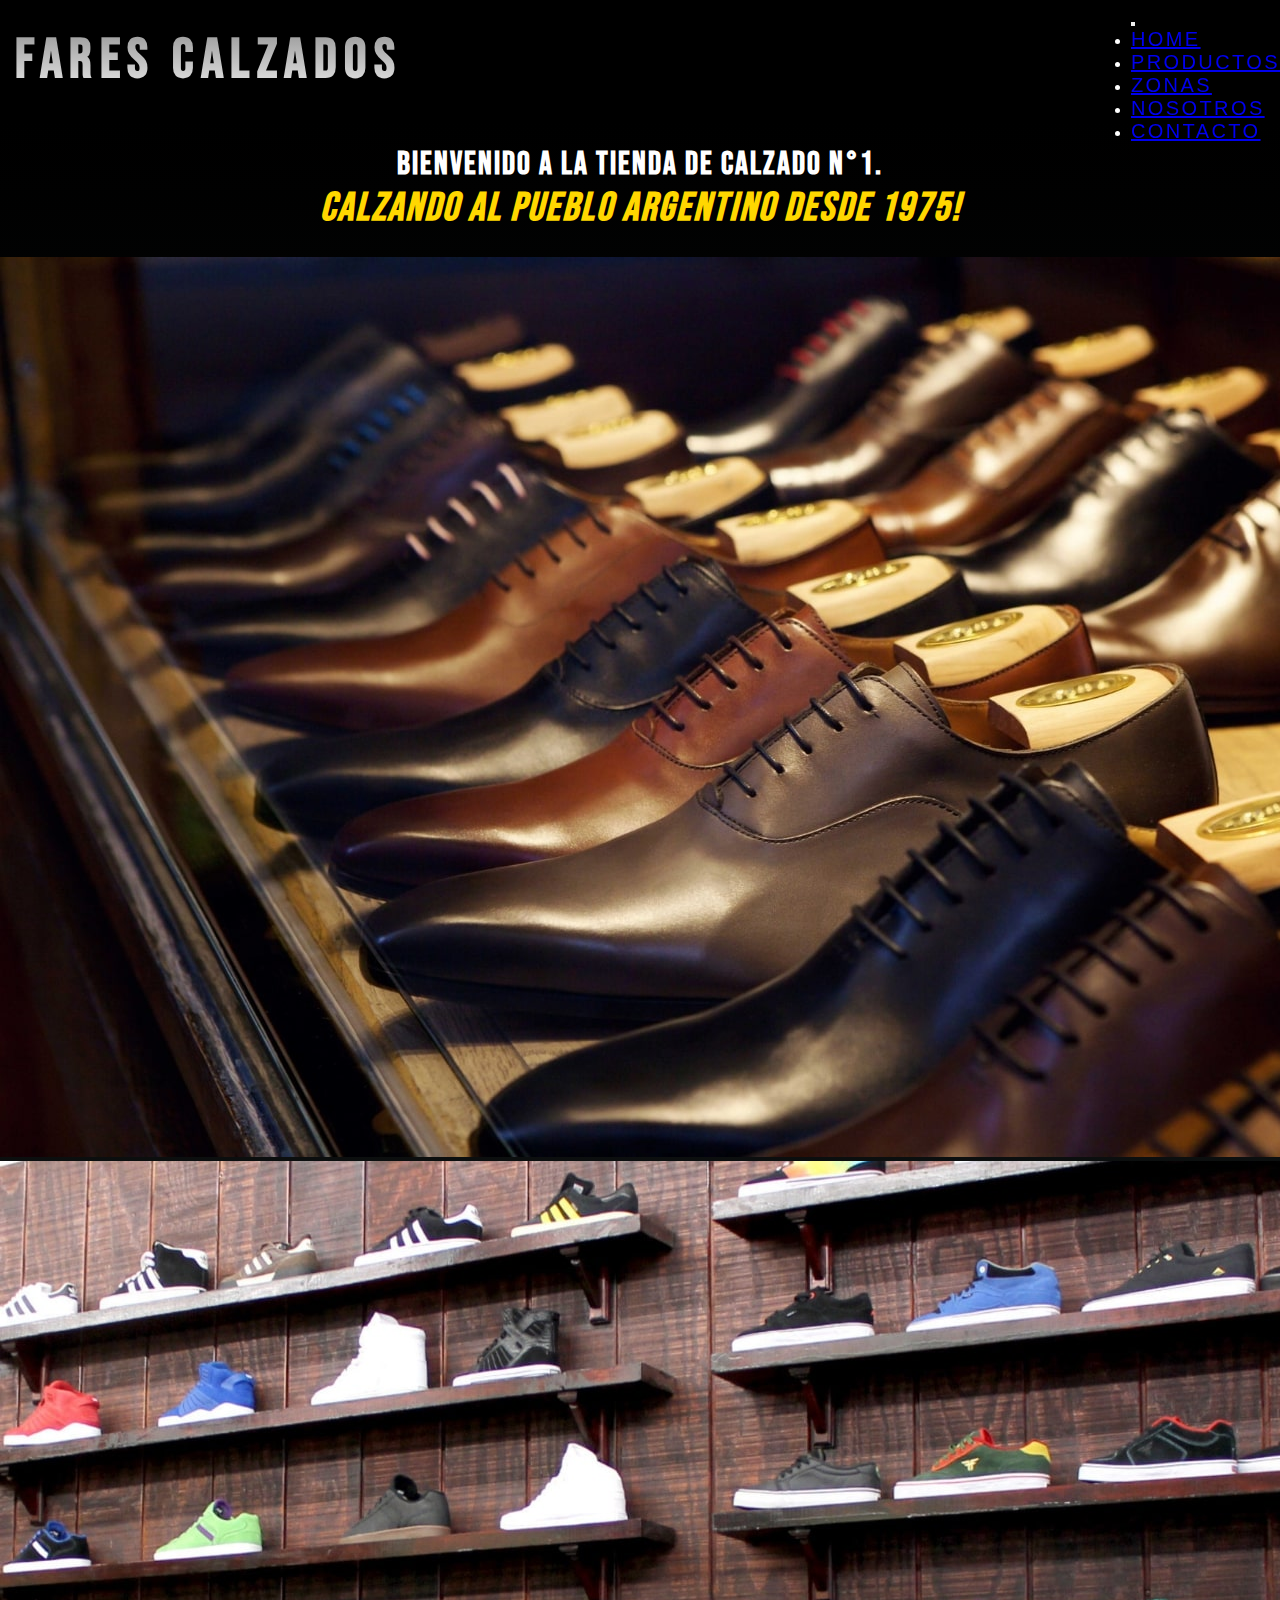
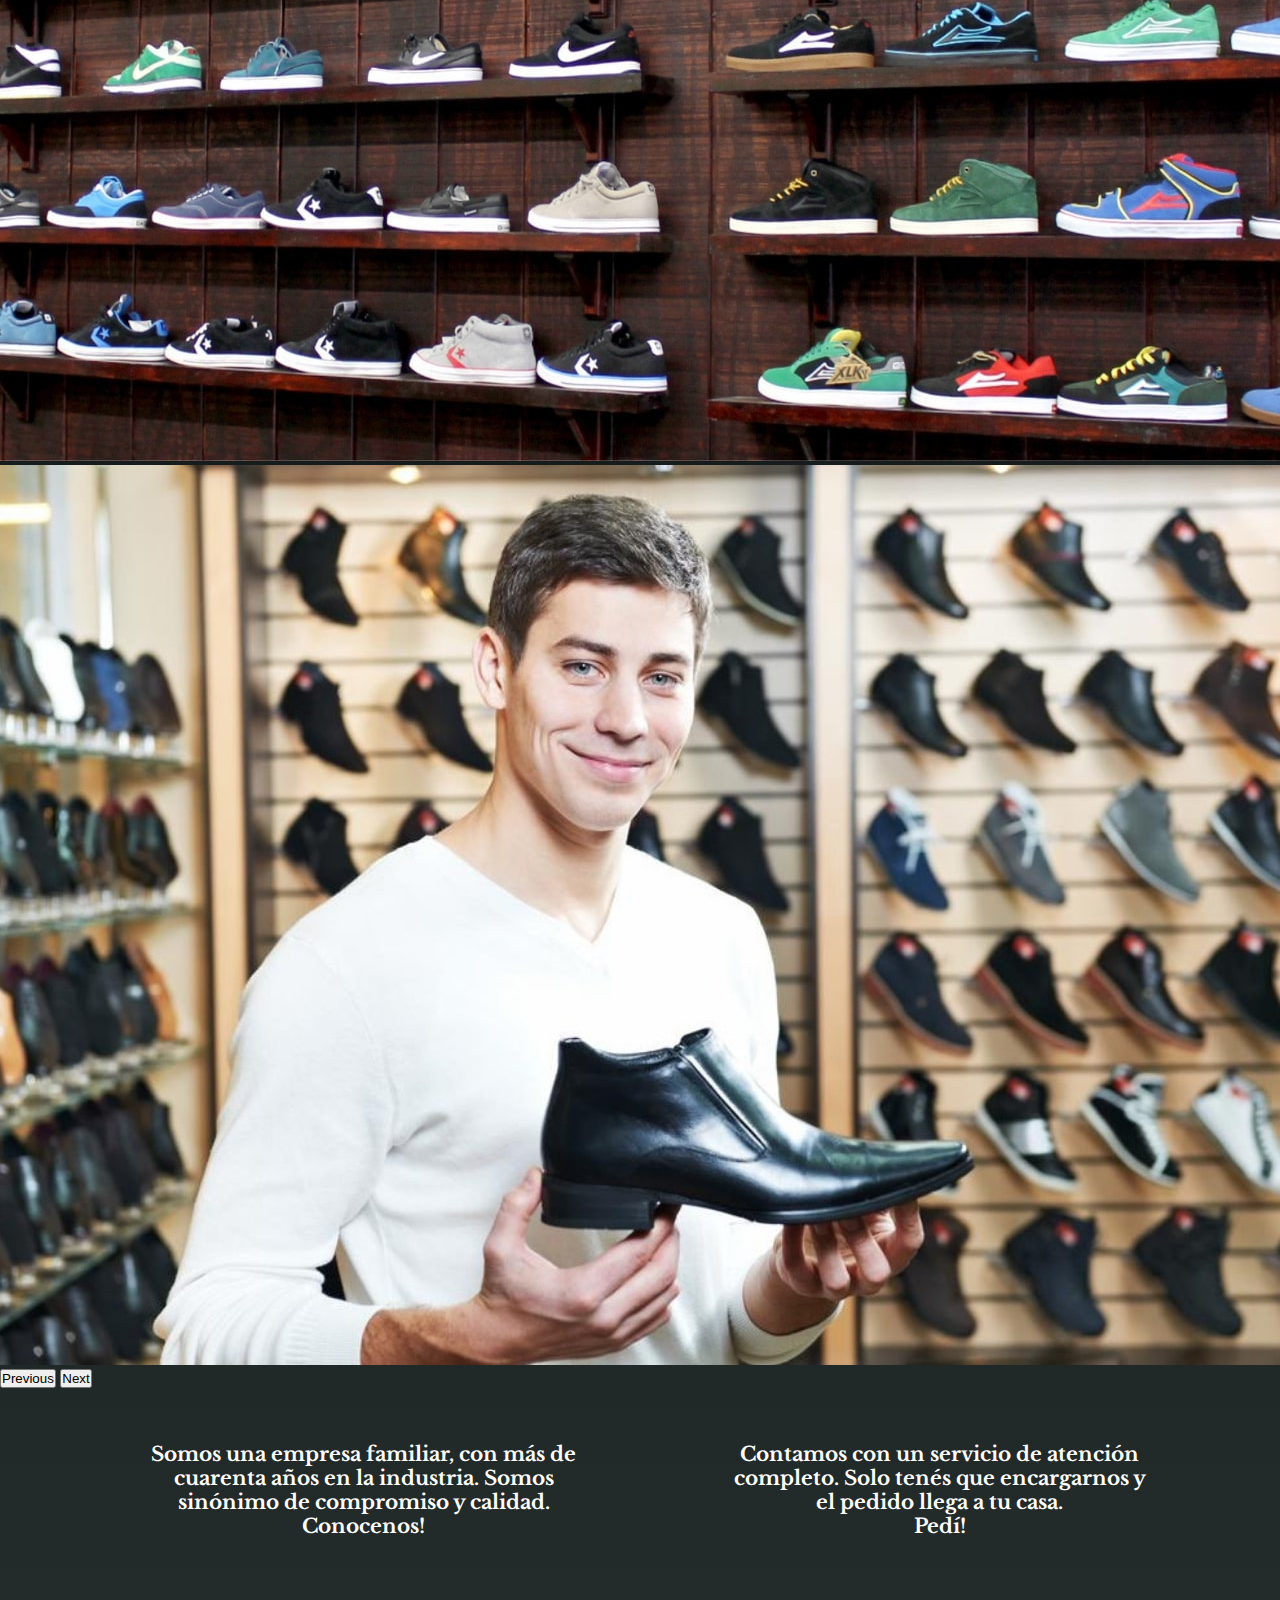
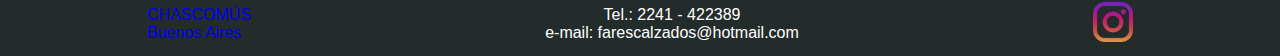
<file: index.html>
<!DOCTYPE html>
<html lang="en">
<head>

    <meta charset="UTF-8">
    <meta http-equiv="X-UA-Compatible" content="IE=edge">
    <meta name="viewport" content="width=device-width, initial-scale=1.0">

    <title>HOME - FARES CALZADOS</title>
    <link rel="shortcut icon" href="./images/LOGO.jpg">
    <meta name="keywords" content="zapatos, zapatillas, calzado, mayorista, envio">
    <meta name="description" content="Empresa mayorista de distribución de calzado de todo tipo.">

    <link rel="stylesheet" href="./scss/styles.css">

    <link href="https://cdn.jsdelivr.net/npm/bootstrap@5.1.3/dist/css/bootstrap.min.css" rel="stylesheet" integrity="sha384-1BmE4kWBq78iYhFldvKuhfTAU6auU8tT94WrHftjDbrCEXSU1oBoqyl2QvZ6jIW3" crossorigin="anonymous">
    <script src="https://cdn.jsdelivr.net/npm/bootstrap@5.1.3/dist/js/bootstrap.bundle.min.js" integrity="sha384-ka7Sk0Gln4gmtz2MlQnikT1wXgYsOg+OMhuP+IlRH9sENBO0LRn5q+8nbTov4+1p" crossorigin="anonymous"></script>

    <link rel="preconnect" href="https://fonts.googleapis.com">
    <link rel="preconnect" href="https://fonts.gstatic.com" crossorigin>
    <link href="https://fonts.googleapis.com/css2?family=Bebas+Neue&display=swap" rel="stylesheet">
    <link rel="preconnect" href="https://fonts.googleapis.com">
    <link rel="preconnect" href="https://fonts.gstatic.com" crossorigin>
    <link href="https://fonts.googleapis.com/css2?family=Libre+Baskerville:ital@1&display=swap" rel="stylesheet"> 
    <link rel="preconnect" href="https://fonts.googleapis.com">
    <link rel="preconnect" href="https://fonts.gstatic.com" crossorigin>
    <link href="https://fonts.googleapis.com/css2?family=Fjalla+One&display=swap" rel="stylesheet"> 
    <link rel="preconnect" href="https://fonts.googleapis.com">
    <link rel="preconnect" href="https://fonts.gstatic.com" crossorigin>
    <link href="https://fonts.googleapis.com/css2?family=Slabo+27px&display=swap" rel="stylesheet"> 

</head>

<body>
    

  <header class="header"> 
      
    <div class="header_titulo">
        <h1>fares calzados</h1>
    </div>

    <nav class="navbar navbar-expand-lg navbar-dark mobile_grid_ubic">
      <div class="container">
          <button class="navbar-toggler" type="button" data-bs-toggle="collapse" data-bs-target="#navbarSupportedContent" aria-controls="navbarSupportedContent" aria-expanded="false" aria-label="Toggle navigation"><span class="navbar-toggler-icon"></span></button>
          <div class="collapse navbar-collapse" id="navbarSupportedContent">
            <ul class="navbar-nav mr-auto">
              <li class="nav-item">
                <a class="nav-link nav_font_size" href="./index.html">HOME</a>
              </li>
              <li class="nav-item">
                <a class="nav-link nav_font_size" href="./pages/productos.html">PRODUCTOS</a>
              </li>
              <li class="nav-item">
                <a class="nav-link nav_font_size" href="./pages/zonas.html">ZONAS</a>
              </li>
              <li class="nav-item">
                <a class="nav-link nav_font_size" href="./pages/nosotros.html">NOSOTROS</a>
              </li>
              <li class="nav-item">
                <a class="nav-link nav_font_size" href="./pages/contacto.html">CONTACTO</a>
              </li>
            </ul>
          </div>
      </div>
    </nav>

  </header>

  <main> 

      <div class="index_titulo">
          <h3>bienvenido a la tienda de calzado N°1.</h3>
          <h2>calzando al pueblo argentino desde 1975!</h2>
      </div>  


      <div id="carouselExampleControl" class="carousel slide container-md" data-bs-ride="carousel">
          <div class="carousel-inner">
            <div class="carousel-item active opacity-75">
              <img src="./images/index_imagen_1.jpg" class="d-block w-100 rounded" alt="...">
            </div>
            <div class="carousel-item opacity-75">
              <img src="./images/index_imagen_2.jpg" class="d-block w-100 rounded" alt="...">
            </div>
            <div class="carousel-item opacity-75">
              <img src="./images/index_imagen_3.jpg" class="d-block w-100 rounded" alt="...">
            </div>
          </div>
          <button class="carousel-control-prev" type="button" data-bs-target="#carouselExampleControls" data-bs-slide="prev">
            <span class="carousel-control-prev-icon" aria-hidden="true"></span>
            <span class="visually-hidden">Previous</span>
          </button>
          <button class="carousel-control-next" type="button" data-bs-target="#carouselExampleControls" data-bs-slide="next">
            <span class="carousel-control-next-icon" aria-hidden="true"></span>
            <span class="visually-hidden">Next</span>
          </button>
      </div>
  

      

      <div class="index_res">

          <div class="index_res_1">
              <h3><a href="./pages/nosotros.html">Somos una empresa familiar, con más de cuarenta años en la industria. Somos sinónimo de compromiso y calidad. <strong>Conocenos!</strong></a></h3>
          </div>
          <div class="index_res_2">
              <h3><a href="./pages/productos.html">Contamos con un servicio de atención completo. Solo tenés que encargarnos y el pedido llega a tu casa. <strong>Pedí!</strong></a></h3>
          </div>

      </div>  

  </main>


  <footer class="footer">

      <div class>
          <a href="https://goo.gl/maps/yJCCCA53CabKgANQ6" target="_blank"> <p class="m-0">CHASCOMÚS</p> <p>Buenos Aires</p> </a>
      </div>
      
      <div>
        <div class>
          <p class="footer__p">
            Tel.: 2241 - 422389
          </p>  
        </div>
        <div class>
          <p>
            e-mail: farescalzados@hotmail.com
          </p>  
        </div>
      </div>
      
      <div class>
          <a href="https://www.instagram.com/farescalzados/" target="_blank"><img src="./images/instagram.png" alt="" style="height: 40px; width: 40px;"></a>
      </div>

  </footer>

  <script></script>

</body>

</html>
</file>
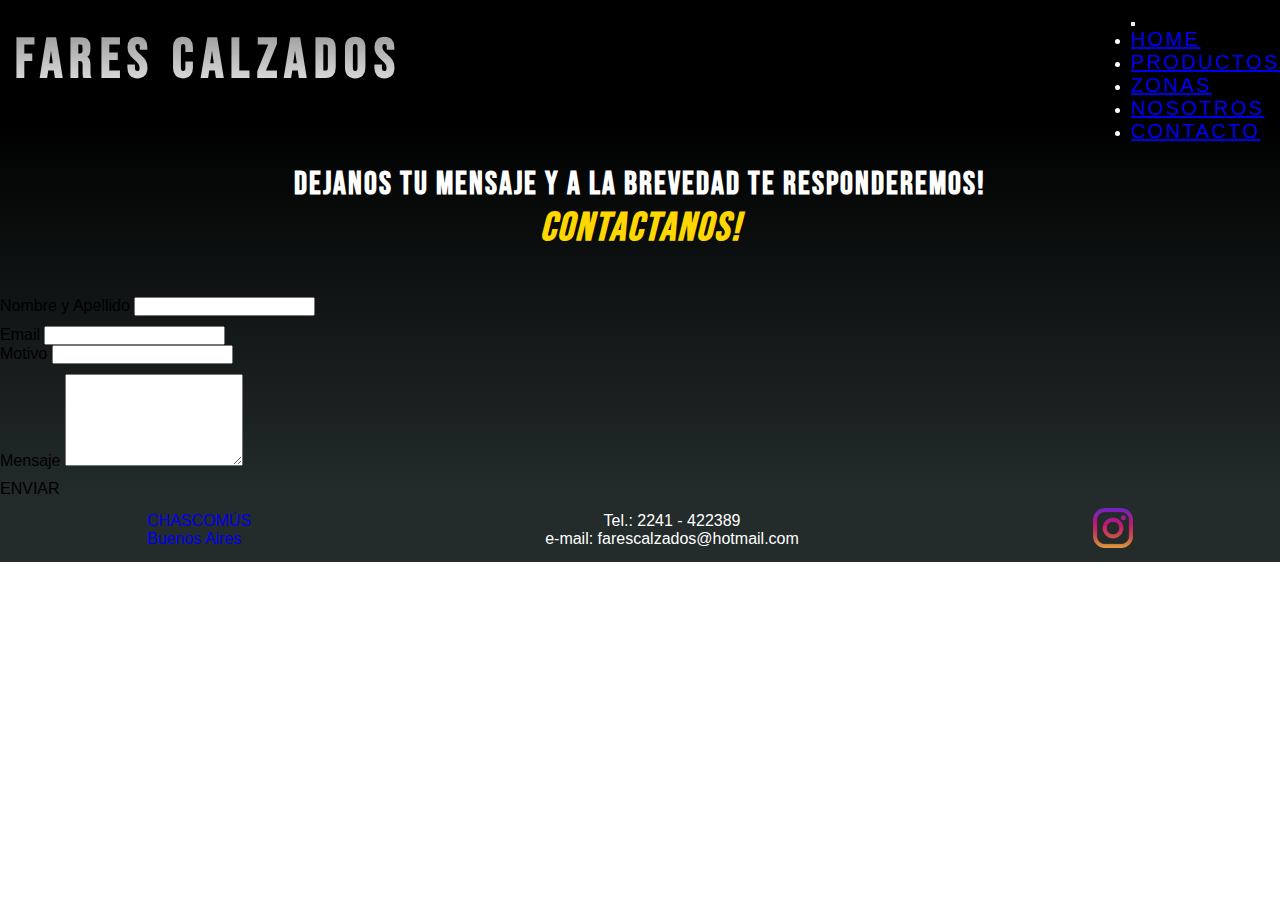
<file: pages/contacto.html>
<!DOCTYPE html>
<html lang="en">
<head>
  
  <meta charset="UTF-8">  
  <meta http-equiv="X-UA-Compatible" content="IE=edge">
  <meta name="viewport" content="width=device-width, initial-scale=1.0">

  <link rel="shortcut icon" href="../images/logo.jpg">
  <title>CONTACTO - FARES CALZADOS</title>
  <meta name="keywords" content="zapatos, zapatillas, mayorista, envio">
  <meta name="description" content="Venta de calzado mayorista con envio a domicilio"/>

  <link rel="stylesheet" href="../scss/styles.css">

  <link href="https://cdn.jsdelivr.net/npm/bootstrap@5.1.3/dist/css/bootstrap.min.css" rel="stylesheet" integrity="sha384-1BmE4kWBq78iYhFldvKuhfTAU6auU8tT94WrHftjDbrCEXSU1oBoqyl2QvZ6jIW3" crossorigin="anonymous">
  <script src="https://cdn.jsdelivr.net/npm/bootstrap@5.1.3/dist/js/bootstrap.bundle.min.js" integrity="sha384-ka7Sk0Gln4gmtz2MlQnikT1wXgYsOg+OMhuP+IlRH9sENBO0LRn5q+8nbTov4+1p" crossorigin="anonymous"></script>

  <link rel="preconnect" href="https://fonts.googleapis.com">
  <link rel="preconnect" href="https://fonts.gstatic.com" crossorigin>
  <link href="https://fonts.googleapis.com/css2?family=Bebas+Neue&display=swap" rel="stylesheet">
  <link rel="preconnect" href="https://fonts.googleapis.com">
  <link rel="preconnect" href="https://fonts.gstatic.com" crossorigin>
  <link href="https://fonts.googleapis.com/css2?family=Fjalla+One&display=swap" rel="stylesheet"> 
  <link rel="preconnect" href="https://fonts.googleapis.com">
  <link rel="preconnect" href="https://fonts.gstatic.com" crossorigin>
  <link href="https://fonts.googleapis.com/css2?family=Slabo+27px&display=swap" rel="stylesheet"> 

</head>


<body>
    
  <header class="header"> 
      
    <div class="header_titulo">
      <h1>fares calzados</h1>
    </div>

    <nav class="navbar navbar-expand-lg navbar-dark mobile_grid_ubic">
      <div class="container">
          <button class="navbar-toggler" type="button" data-bs-toggle="collapse" data-bs-target="#navbarSupportedContent" aria-controls="navbarSupportedContent" aria-expanded="false" aria-label="Toggle navigation"><span class="navbar-toggler-icon"></span></button>
          <div class="collapse navbar-collapse" id="navbarSupportedContent">
            <ul class="navbar-nav mr-auto">
              <li class="nav-item">
                <a class="nav-link nav_font_size" href="../index.html">HOME</a>
              </li>
              <li class="nav-item">
                <a class="nav-link nav_font_size" href="./productos.html">PRODUCTOS</a>
              </li>
              <li class="nav-item">
                <a class="nav-link nav_font_size" href="./zonas.html">ZONAS</a>
              </li>
              <li class="nav-item">
                <a class="nav-link nav_font_size" href="./nosotros.html">NOSOTROS</a>
              </li>
              <li class="nav-item">
                <a class="nav-link nav_font_size" href="./contacto.html">CONTACTO</a>
              </li>
            </ul>
          </div>
      </div>
    </nav>

  </header>
    
  
  <main>
      
    <div class="tituloCont">
      
      <h3>Dejanos tu mensaje y a la brevedad te responderemos!</h3>
      <h2>Contactanos!</h2>
  
    </div>

    <div class="row justify-content-around text-white container-fluid">

      <div class="col p-5" style="max-width: 1200px;">
          <form id="contact-form" name="contact-form" action="mail.php" method="POST">

              <div class="row">
                <div class="col-md-6 p-3">
                  <div class="md-form mb-0" style="padding-bottom:10px">
                      <label for="name" class="">Nombre y Apellido</label>
                      <input type="text" id="name" name="name" class="form-control">
                  </div>
                </div>

                <div class="col-md-6 p-3">
                    <div class="md-form mb-0">
                        <label for="email" class="">Email</label>
                        <input type="text" id="email" name="email" class="form-control">
                    </div>
                </div>
              </div>

              <div class="row">
                  <div class="col-md-12 p-3" style="padding-bottom:10px">
                      <div class="md-form mb-0">
                          <label for="subject" class="">Motivo</label>
                          <input type="text" id="subject" name="subject" class="form-control">
                      </div>
                  </div>
              </div>

              <div class="row">
                <div class="col-md-12 p-3" style="padding-bottom:10px">
                    <div class="md-form">
                        <label for="message">Mensaje</label>
                        <textarea type="text" id="message" name="message" rows="6" class="form-control md-textarea"></textarea>
                    </div>
                </div>
              </div>
                    
          </form>

          <div class="text-center text-md-left">
              <a class="btn btn-primary" onclick="document.getElementById('contact-form').submit();">ENVIAR</a>
          </div>
      </div>

    </div>
      
    
  </main>

 
  <footer class="footer">

    <div class>
        <a href="https://goo.gl/maps/yJCCCA53CabKgANQ6" target="_blank"> <p class="m-0">CHASCOMÚS</p> <p>Buenos Aires</p> </a>
    </div>
    
    <div>
      <div class>
        <p class="footer__p">
          Tel.: 2241 - 422389
        </p>  
      </div>
      <div class>
        <p>
          e-mail: farescalzados@hotmail.com
        </p>  
      </div>
    </div>
    
    <div class>
        <a href="https://www.instagram.com/farescalzados/" target="_blank"><img src="../images/instagram.png" alt="" style="height: 40px; width: 40px;"></a>
    </div>

  </footer>

  <script></script>

</body>

</html>
</file>
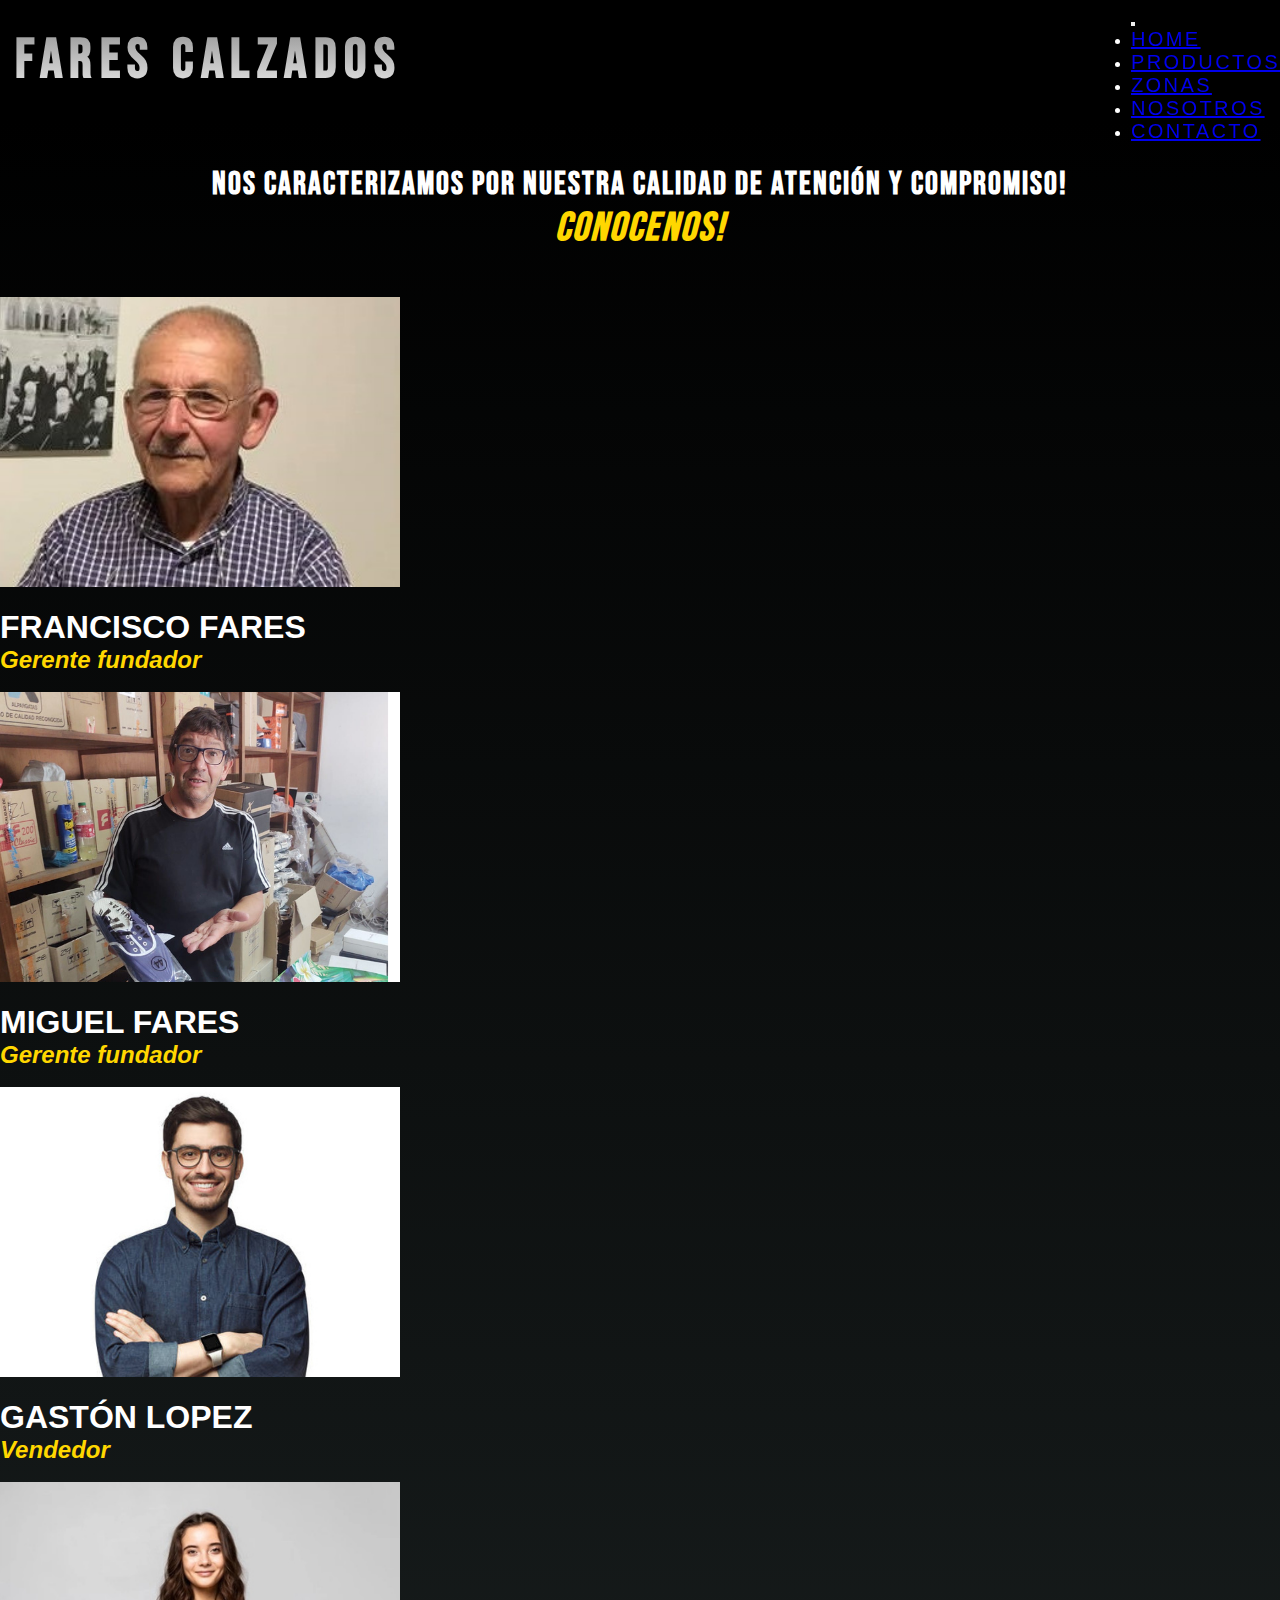
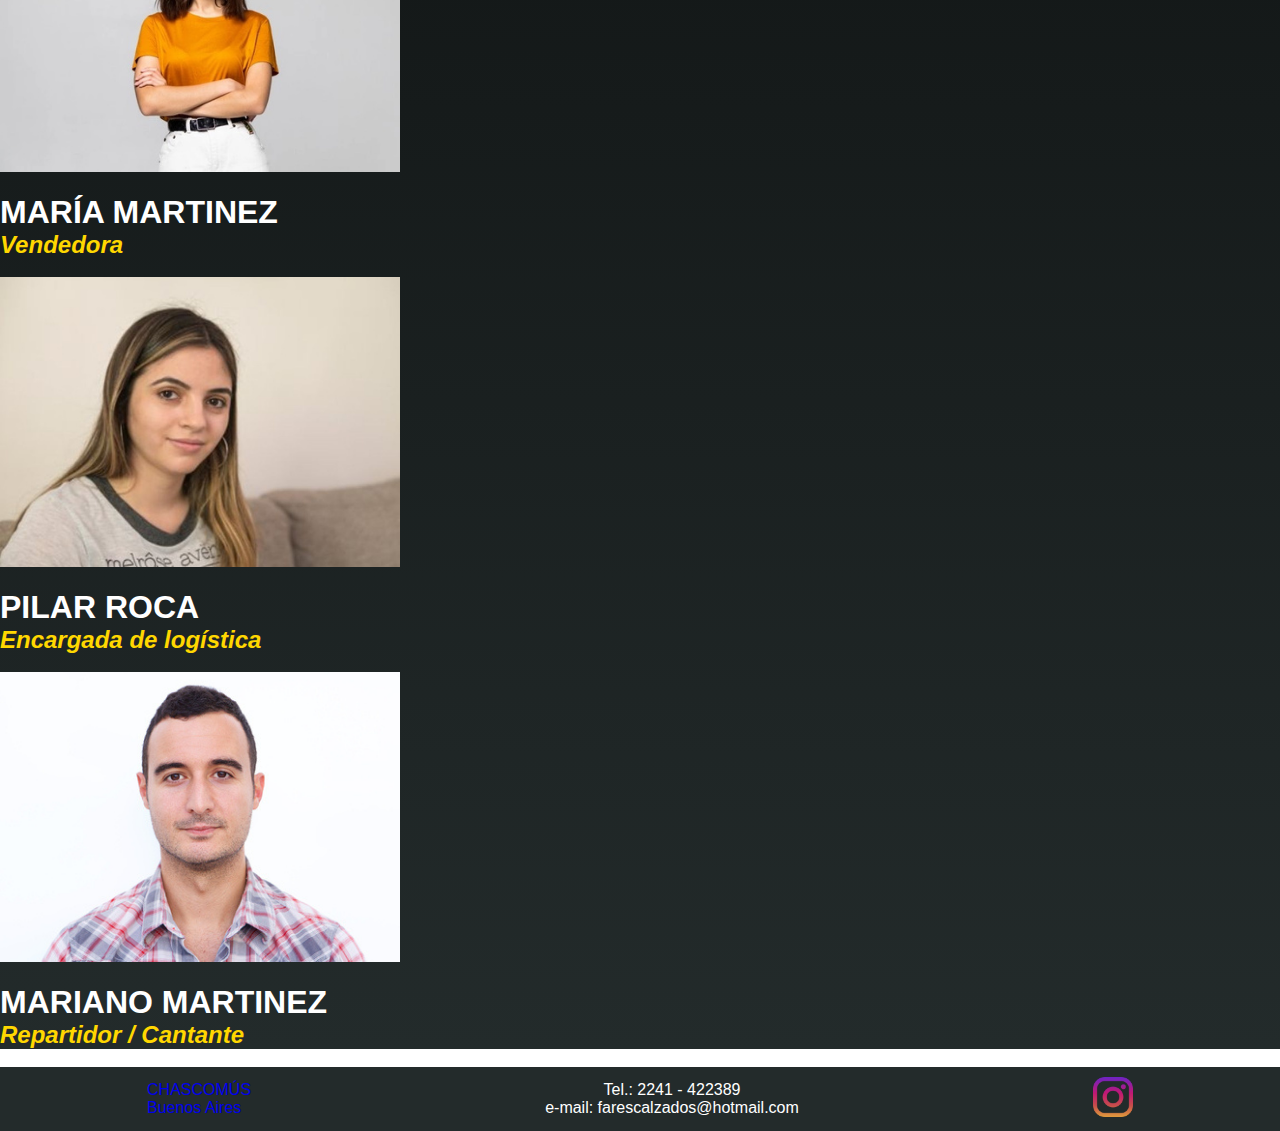
<file: pages/nosotros.html>
<!DOCTYPE html>
<html lang="en">
<head>

  <meta charset="UTF-8">  
  <meta http-equiv="X-UA-Compatible" content="IE=edge">
  <meta name="viewport" content="width=device-width, initial-scale=1.0">

  <link rel="shortcut icon" href="../images/logo.jpg">
  <title>NOSOTROS - FARES CALZADOS</title>
  <meta name="keywords" content="zapatos, zapatillas, mayorista, envio">
  <meta name="description" content="Venta de calzado mayorista con envio a domicilio"/>

  <link rel="stylesheet" href="../scss/styles.css">

  <link href="https://cdn.jsdelivr.net/npm/bootstrap@5.1.3/dist/css/bootstrap.min.css" rel="stylesheet" integrity="sha384-1BmE4kWBq78iYhFldvKuhfTAU6auU8tT94WrHftjDbrCEXSU1oBoqyl2QvZ6jIW3" crossorigin="anonymous">
  <script src="https://cdn.jsdelivr.net/npm/bootstrap@5.1.3/dist/js/bootstrap.bundle.min.js" integrity="sha384-ka7Sk0Gln4gmtz2MlQnikT1wXgYsOg+OMhuP+IlRH9sENBO0LRn5q+8nbTov4+1p" crossorigin="anonymous"></script>

  <link rel="preconnect" href="https://fonts.googleapis.com">
  <link rel="preconnect" href="https://fonts.gstatic.com" crossorigin>
  <link href="https://fonts.googleapis.com/css2?family=Bebas+Neue&display=swap" rel="stylesheet">
  <link rel="preconnect" href="https://fonts.googleapis.com">
  <link rel="preconnect" href="https://fonts.gstatic.com" crossorigin>
  <link href="https://fonts.googleapis.com/css2?family=Fjalla+One&display=swap" rel="stylesheet"> 
  <link rel="preconnect" href="https://fonts.googleapis.com">
  <link rel="preconnect" href="https://fonts.gstatic.com" crossorigin>
  <link href="https://fonts.googleapis.com/css2?family=Slabo+27px&display=swap" rel="stylesheet"> 

</head>


<body>
        
  <header class="header"> 
      
    <div class="header_titulo">
      <h1>fares calzados</h1>
    </div>

    <nav class="navbar navbar-expand-lg navbar-dark mobile_grid_ubic">
      <div class="container">
          <button class="navbar-toggler" type="button" data-bs-toggle="collapse" data-bs-target="#navbarSupportedContent" aria-controls="navbarSupportedContent" aria-expanded="false" aria-label="Toggle navigation"><span class="navbar-toggler-icon"></span></button>
          <div class="collapse navbar-collapse" id="navbarSupportedContent">
            <ul class="navbar-nav mr-auto">
              <li class="nav-item">
                <a class="nav-link nav_font_size" href="../index.html">HOME</a>
              </li>
              <li class="nav-item">
                <a class="nav-link nav_font_size" href="./productos.html">PRODUCTOS</a>
              </li>
              <li class="nav-item">
                <a class="nav-link nav_font_size" href="./zonas.html">ZONAS</a>
              </li>
              <li class="nav-item">
                <a class="nav-link nav_font_size" href="./nosotros.html">NOSOTROS</a>
              </li>
              <li class="nav-item">
                <a class="nav-link nav_font_size" href="./contacto.html">CONTACTO</a>
              </li>
            </ul>
          </div>
      </div>
    </nav>

  </header>

  <main class="nos__main">
      
      <div class="tituloNos">
          <h3>Nos caracterizamos por nuestra calidad de atención y compromiso!</h3>
          <h2>CONOCENOS!</h2>
      </div>
      
      <div class="row presentaciones container-fluid">

          <div class="col-xl-4 col-md-6 col-xs-12 text-center img-center presentaciones__espacios">
              <img class="rounded img-fluid" src="../images/francis.png" alt="">
              <h3 class="nos__nombre">FRANCISCO FARES <em class="nos__funcion">Gerente fundador</em></h3>
          </div>
          <div class="col-xl-4 col-md-6 col-xs-12 text-center img-center presentaciones__espacios">
              <img class="rounded img-fluid" src="../images/miguel.png" alt="">
              <h3 class="nos__nombre">MIGUEL FARES <em class="nos__funcion">Gerente fundador</em></h3>
          </div>
          <div class="col-xl-4 col-md-6 col-xs-12 text-center img-center presentaciones__espacios">
              <img class="rounded img-fluid" src="../images/hombre_2.png" alt="">
              <h3 class="nos__nombre">GASTÓN LOPEZ
              <em class="nos__funcion">Vendedor</em></h3>
          </div>
          <div class="col-xl-4 col-md-6 col-xs-12 text-center img-center presentaciones__espacios">
              <img class="rounded img-fluid" src="../images/mujer_1.png" alt="">
              <h3 class="nos__nombre">MARÍA MARTINEZ
              <em class="nos__funcion">Vendedora</em></h3>
          </div>
          <div class="col-xl-4 col-md-6 col-xs-12 text-center img-center presentaciones__espacios">
              <img class="rounded img-fluid" src="../images/mujer_2.png" alt="">
              <h3 class="nos__nombre">PILAR ROCA
              <em class="nos__funcion">Encargada de logística</em></h3>
          </div>
          <div class="col-xl-4 col-md-6 col-xs-12 text-center img-center presentaciones__espacios">
              <img class="rounded img-fluid" src="../images/hombre_3.png" alt="">
              <h3 class="nos__nombre">MARIANO MARTINEZ
              <em class="nos__funcion">Repartidor / Cantante</em></h3>
          </div>

      </div>
  
  </main>

  <footer class="footer">

    <div class>
        <a href="https://goo.gl/maps/yJCCCA53CabKgANQ6" target="_blank"> <p class="m-0">CHASCOMÚS</p> <p>Buenos Aires</p> </a>
    </div>
    
    <div>
      <div class>
        <p class="footer__p">
          Tel.: 2241 - 422389
        </p>  
      </div>
      <div class>
        <p>
          e-mail: farescalzados@hotmail.com
        </p>  
      </div>
    </div>
    
    <div class>
        <a href="https://www.instagram.com/farescalzados/" target="_blank"><img src="../images/instagram.png" alt="" style="height: 40px; width: 40px;"></a>
    </div>

  </footer>

  <script></script>

</body>


</html>
</file>
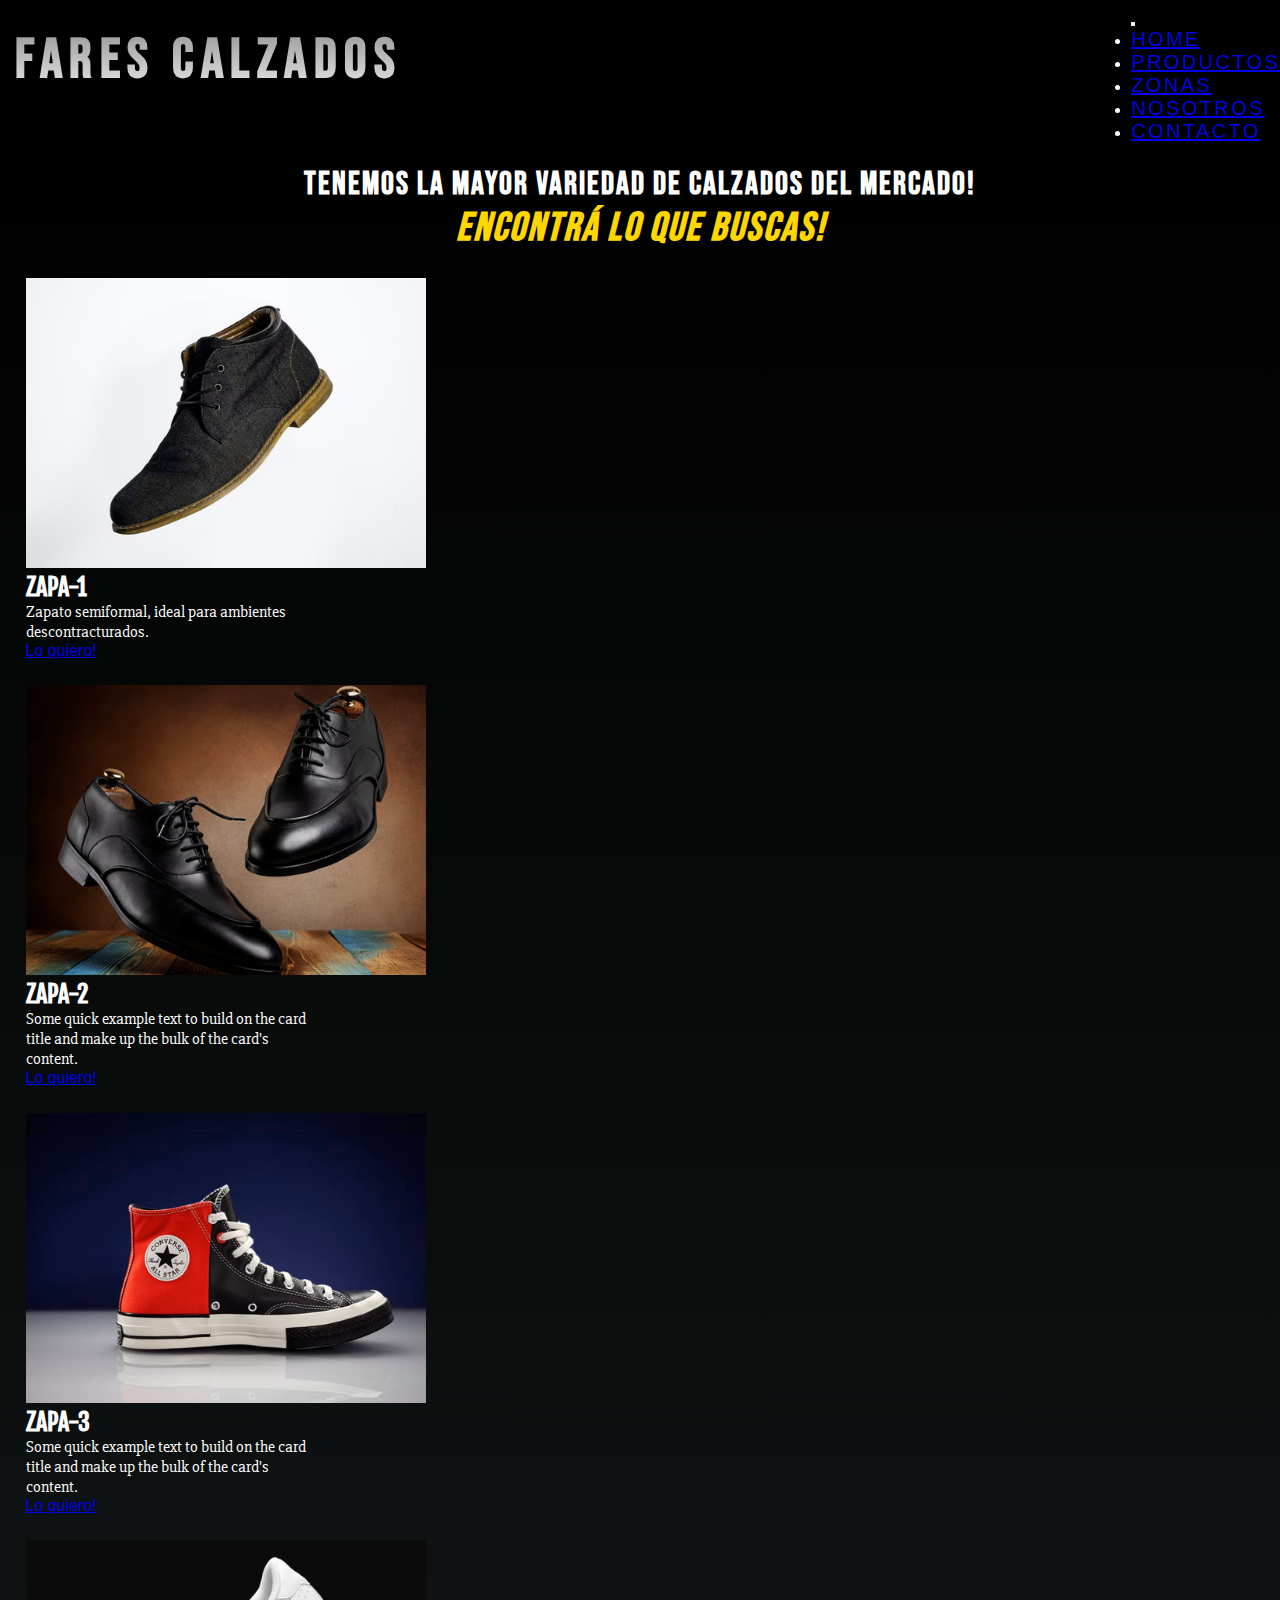
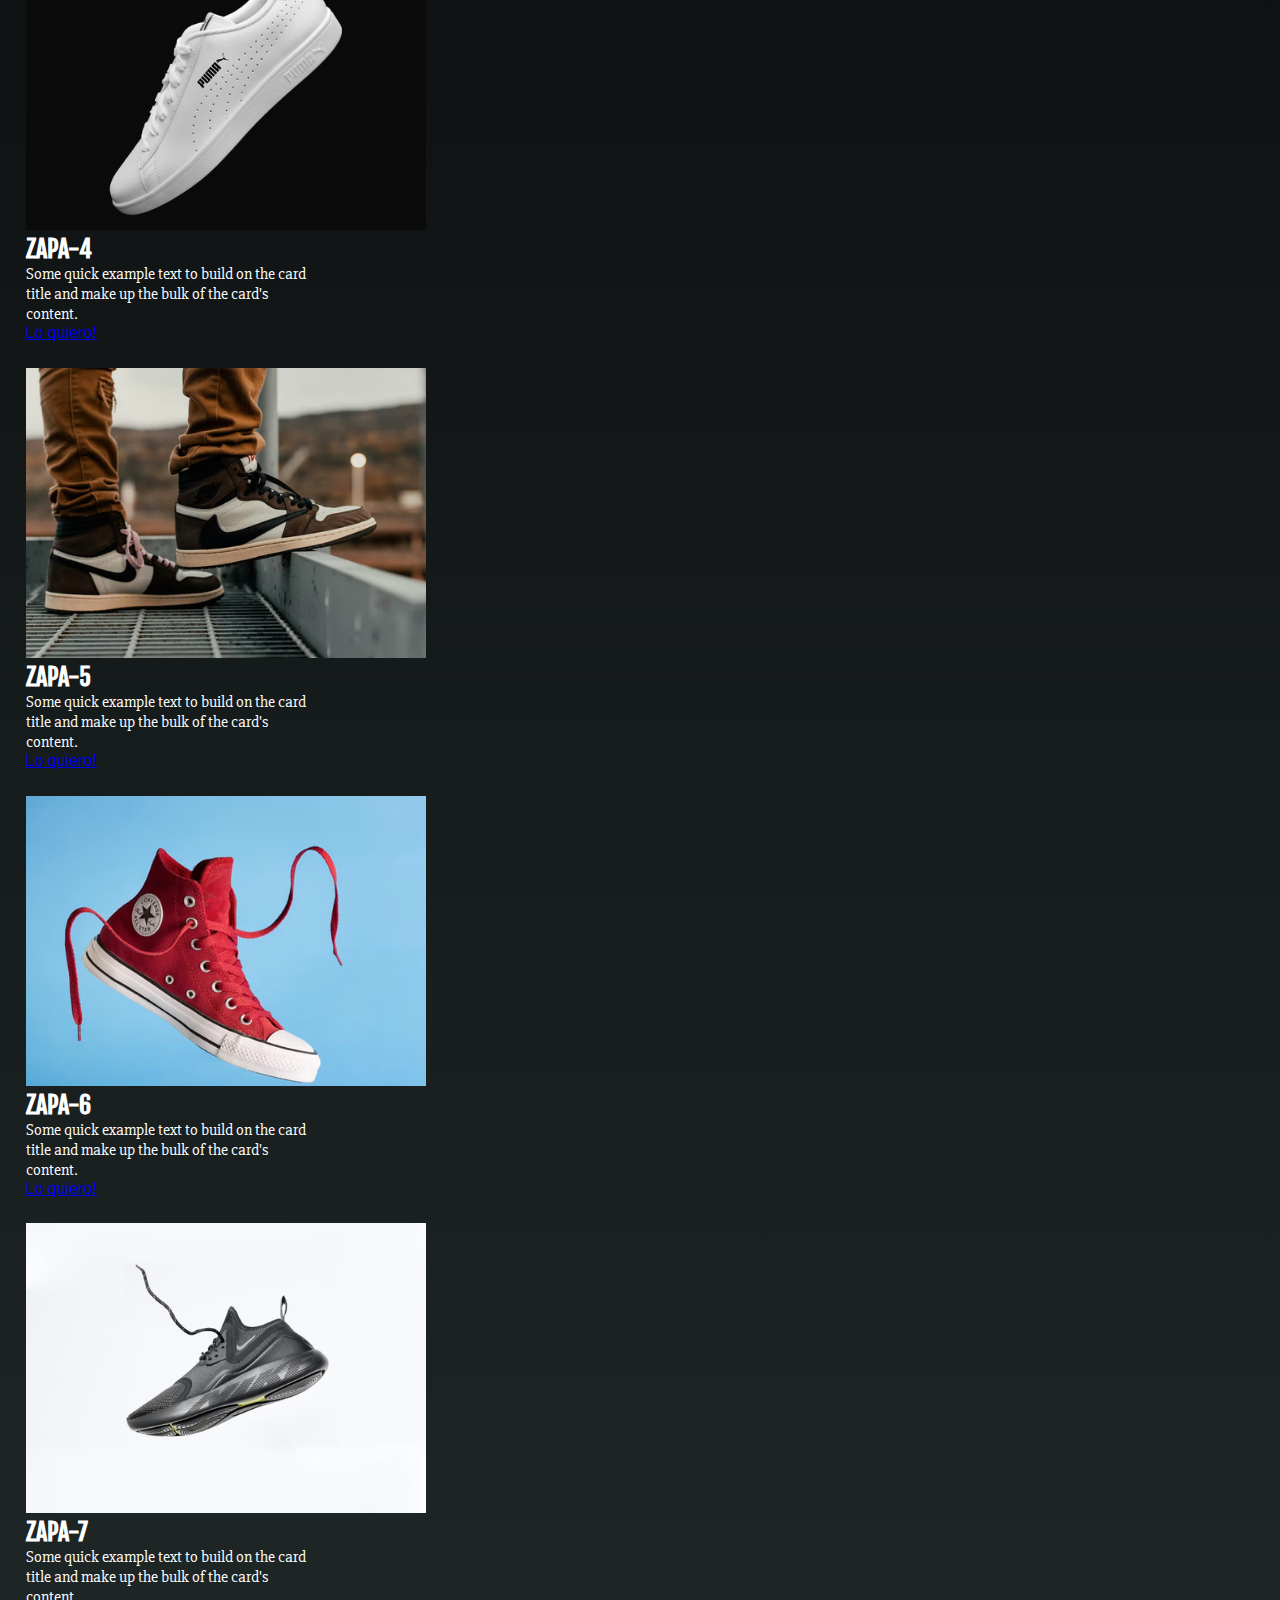
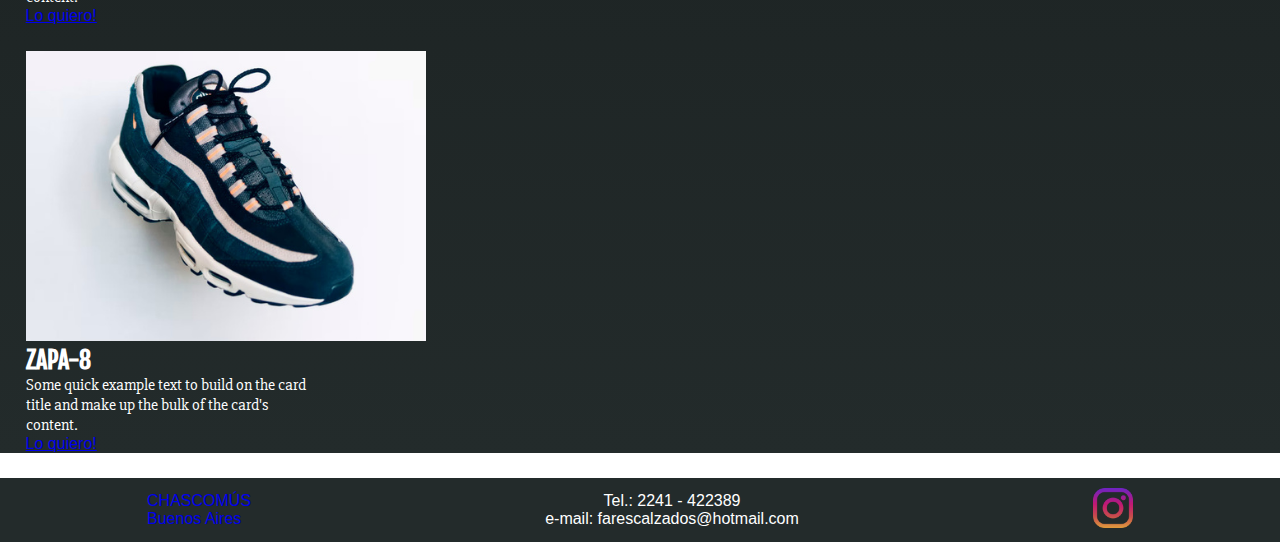
<file: pages/productos.html>
<!DOCTYPE html>
<html lang="en">
<head>

  <meta charset="UTF-8">  
  <meta http-equiv="X-UA-Compatible" content="IE=edge">
  <meta name="viewport" content="width=device-width, initial-scale=1.0">

  <link rel="shortcut icon" href="../images/logo.jpg">
  <title>PRODUCTOS - FARES CALZADOS</title>
  <meta name="keywords" content="zapatos, zapatillas, mayorista, envio">
  <meta name="description" content="Venta de calzado mayorista con envio a domicilio"/>

  <link rel="stylesheet" href="../scss/styles.css">

  <link href="https://cdn.jsdelivr.net/npm/bootstrap@5.1.3/dist/css/bootstrap.min.css" rel="stylesheet" integrity="sha384-1BmE4kWBq78iYhFldvKuhfTAU6auU8tT94WrHftjDbrCEXSU1oBoqyl2QvZ6jIW3" crossorigin="anonymous">
  <script src="https://cdn.jsdelivr.net/npm/bootstrap@5.1.3/dist/js/bootstrap.bundle.min.js" integrity="sha384-ka7Sk0Gln4gmtz2MlQnikT1wXgYsOg+OMhuP+IlRH9sENBO0LRn5q+8nbTov4+1p" crossorigin="anonymous"></script>

  <link rel="preconnect" href="https://fonts.googleapis.com">
  <link rel="preconnect" href="https://fonts.gstatic.com" crossorigin>
  <link href="https://fonts.googleapis.com/css2?family=Bebas+Neue&display=swap" rel="stylesheet">
  <link rel="preconnect" href="https://fonts.googleapis.com">
  <link rel="preconnect" href="https://fonts.gstatic.com" crossorigin>
  <link href="https://fonts.googleapis.com/css2?family=Fjalla+One&display=swap" rel="stylesheet"> 
  <link rel="preconnect" href="https://fonts.googleapis.com">
  <link rel="preconnect" href="https://fonts.gstatic.com" crossorigin>
  <link href="https://fonts.googleapis.com/css2?family=Slabo+27px&display=swap" rel="stylesheet"> 

</head>


<body>


  <header class="header"> 
      
    <div class="header_titulo">
      <h1>fares calzados</h1>
    </div>

    <nav class="navbar navbar-expand-lg navbar-dark mobile_grid_ubic">
      <div class="container">
          <button class="navbar-toggler" type="button" data-bs-toggle="collapse" data-bs-target="#navbarSupportedContent" aria-controls="navbarSupportedContent" aria-expanded="false" aria-label="Toggle navigation"><span class="navbar-toggler-icon"></span></button>
          <div class="collapse navbar-collapse" id="navbarSupportedContent">
            <ul class="navbar-nav mr-auto">
              <li class="nav-item">
                <a class="nav-link nav_font_size" href="../index.html">HOME</a>
              </li>
              <li class="nav-item">
                <a class="nav-link nav_font_size" href="./productos.html">PRODUCTOS</a>
              </li>
              <li class="nav-item">
                <a class="nav-link nav_font_size" href="./zonas.html">ZONAS</a>
              </li>
              <li class="nav-item">
                <a class="nav-link nav_font_size" href="./nosotros.html">NOSOTROS</a>
              </li>
              <li class="nav-item">
                <a class="nav-link nav_font_size" href="./contacto.html">CONTACTO</a>
              </li>
            </ul>
          </div>
      </div>
    </nav>
      
  </header>
    
  <main>

      <div class="prod_titulos">
          <h3>Tenemos la mayor variedad de calzados del mercado!</h3>
          <h2>Encontrá lo que buscas!</h2>
      </div>

      <div class="container-fluid">

          <div class="row justify-content-center p-3">

              <div class="card bg-dark p-2 text-center prod__margin border-warning" style="width: 18rem;">
                  <img class="card-img-top rounded" src="../images/1.png" alt="Card image cap">
                  <div class="card-body">
                    <h5 class="card-title card_font_title">ZAPA-1</h5>
                    <p class="card-text card_font_description">Zapato semiformal, ideal para ambientes descontracturados.</p>
                    <a href="#" class="btn btn-warning fst-italic">Lo quiero!</a>
                  </div>
              </div>
      
              <div class="card bg-dark p-2 text-center prod__margin border-warning" style="width: 18rem;">
                  <img class="card-img-top rounded" src="../images/2.png" alt="Card image cap">
                  <div class="card-body">
                    <h5 class="card-title card_font_title">ZAPA-2</h5>
                    <p class="card-text card_font_description">Some quick example text to build on the card title and make up the bulk of the card's content.</p>
                    <a href="#" class="btn btn-warning fst-italic">Lo quiero!</a>
                  </div>
              </div>
      
              <div class="card bg-dark p-2 text-center prod__margin border-warning" style="width: 18rem;">
                  <img class="card-img-top rounded" src="../images/3.png" alt="Card image cap">
                  <div class="card-body">
                    <h5 class="card-title card_font_title">ZAPA-3</h5>
                    <p class="card-text card_font_description">Some quick example text to build on the card title and make up the bulk of the card's content.</p>
                    <a href="#" class="btn btn-warning fst-italic">Lo quiero!</a>
                  </div>
              </div>
      
              <div class="card bg-dark p-2 text-center prod__margin border-warning" style="width: 18rem;">
                  <img class="card-img-top rounded" src="../images/4.png" alt="Card image cap">
                  <div class="card-body">
                    <h5 class="card-title card_font_title">ZAPA-4</h5>
                    <p class="card-text card_font_description">Some quick example text to build on the card title and make up the bulk of the card's content.</p>
                    <a href="#" class="btn btn-warning fst-italic">Lo quiero!</a>
                  </div>
              </div>
      
              <div class="card bg-dark p-2 text-center prod__margin border-warning" style="width: 18rem;">
                  <img class="card-img-top rounded" src="../images/5.png" alt="Card image cap">
                  <div class="card-body">
                  <h5 class="card-title card_font_title">ZAPA-5</h5>
                  <p class="card-text card_font_description">Some quick example text to build on the card title and make up the bulk of the card's content.</p>
                  <a href="#" class="btn btn-warning fst-italic">Lo quiero!</a>
                  </div>
              </div>
      
              <div class="card bg-dark p-2 text-center prod__margin border-warning" style="width: 18rem;">
                  <img class="card-img-top rounded" src="../images/6.png" alt="Card image cap">
                  <div class="card-body">
                  <h5 class="card-title card_font_title">ZAPA-6</h5>
                  <p class="card-text card_font_description">Some quick example text to build on the card title and make up the bulk of the card's content.</p>
                  <a href="#" class="btn btn-warning fst-italic">Lo quiero!</a>
                  </div>
              </div>
      
              <div class="card bg-dark p-2 text-center prod__margin border-warning" style="width: 18rem;">
                  <img class="card-img-top rounded" src="../images/7.png" alt="Card image cap">
                  <div class="card-body">
                  <h5 class="card-title card_font_title">ZAPA-7</h5>
                  <p class="card-text card_font_description">Some quick example text to build on the card title and make up the bulk of the card's content.</p>
                  <a href="#" class="btn btn-warning fst-italic">Lo quiero!</a>
                  </div>
              </div>
      
              <div class="card bg-dark p-2 text-center prod__margin border-warning" style="width: 18rem;">
                  <img class="card-img-top rounded" src="../images/8.png" alt="Card image cap">
                  <div class="card-body">
                  <h5 class="card-title card_font_title">ZAPA-8</h5>
                  <p class="card-text card_font_description">Some quick example text to build on the card title and make up the bulk of the card's content.</p>
                  <a href="#" class="btn btn-warning fst-italic">Lo quiero!</a>
                  </div>
              </div>
          </div>

      </div>

  </main>

  <footer class="footer">

    <div class>
        <a href="https://goo.gl/maps/yJCCCA53CabKgANQ6" target="_blank"> <p class="m-0">CHASCOMÚS</p> <p>Buenos Aires</p> </a>
    </div>
    
    <div>
      <div class>
        <p class="footer__p">
          Tel.: 2241 - 422389
        </p>  
      </div>
      <div class>
        <p>
          e-mail: farescalzados@hotmail.com
        </p>  
      </div>
    </div>
    
    <div class>
        <a href="https://www.instagram.com/farescalzados/" target="_blank"><img src="../images/instagram.png" alt="" style="height: 40px; width: 40px;"></a>
    </div>

  </footer>

  <script></script>

</body>


</html>
</file>
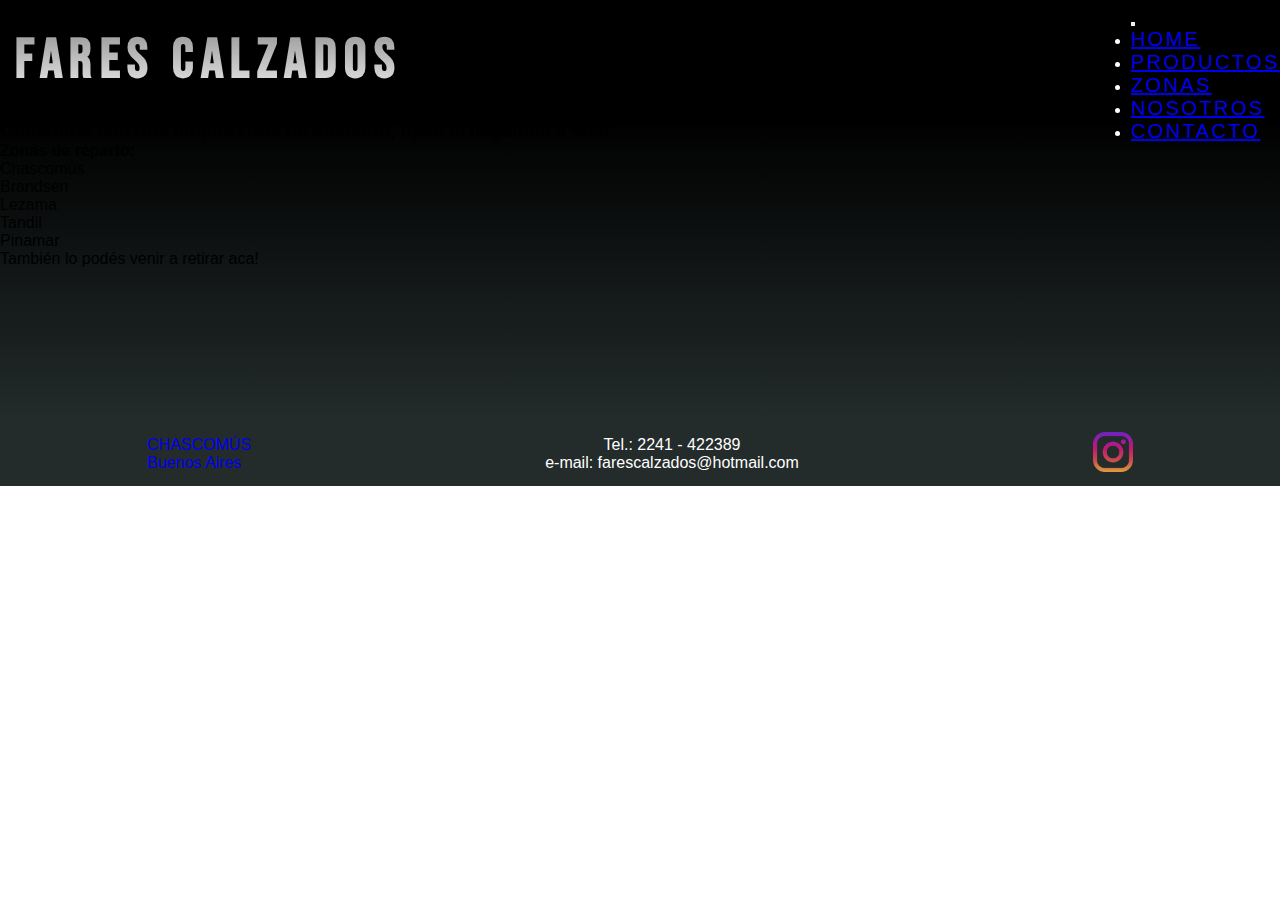
<file: pages/zonas.html>
<!DOCTYPE html>
<html lang="en">
<head>
  
    <meta charset="UTF-8">  
    <meta http-equiv="X-UA-Compatible" content="IE=edge">
    <meta name="viewport" content="width=device-width, initial-scale=1.0">

    <link rel="shortcut icon" href="../images/logo.jpg">
    <title>ZONAS - FARES CALZADOS</title>
    <meta name="keywords" content="zapatos, zapatillas, mayorista, envio">
    <meta name="description" content="Venta de calzado mayorista con envio a domicilio"/>

    <link rel="stylesheet" href="../scss/styles.css">

    <link href="https://cdn.jsdelivr.net/npm/bootstrap@5.1.3/dist/css/bootstrap.min.css" rel="stylesheet" integrity="sha384-1BmE4kWBq78iYhFldvKuhfTAU6auU8tT94WrHftjDbrCEXSU1oBoqyl2QvZ6jIW3" crossorigin="anonymous">
    <script src="https://cdn.jsdelivr.net/npm/bootstrap@5.1.3/dist/js/bootstrap.bundle.min.js" integrity="sha384-ka7Sk0Gln4gmtz2MlQnikT1wXgYsOg+OMhuP+IlRH9sENBO0LRn5q+8nbTov4+1p" crossorigin="anonymous"></script>

    <link rel="preconnect" href="https://fonts.googleapis.com">
    <link rel="preconnect" href="https://fonts.gstatic.com" crossorigin>
    <link href="https://fonts.googleapis.com/css2?family=Bebas+Neue&display=swap" rel="stylesheet">
    <link rel="preconnect" href="https://fonts.googleapis.com">
    <link rel="preconnect" href="https://fonts.gstatic.com" crossorigin>
    <link href="https://fonts.googleapis.com/css2?family=Fjalla+One&display=swap" rel="stylesheet"> 
    <link rel="preconnect" href="https://fonts.googleapis.com">
    <link rel="preconnect" href="https://fonts.gstatic.com" crossorigin>
    <link href="https://fonts.googleapis.com/css2?family=Slabo+27px&display=swap" rel="stylesheet"> 

</head>


<body>

  <header class="header"> 
        
    <div class="header_titulo">
      <h1>fares calzados</h1>
    </div>

    <nav class="navbar navbar-expand-lg navbar-dark mobile_grid_ubic">
      <div class="container">
          <button class="navbar-toggler" type="button" data-bs-toggle="collapse" data-bs-target="#navbarSupportedContent" aria-controls="navbarSupportedContent" aria-expanded="false" aria-label="Toggle navigation"><span class="navbar-toggler-icon"></span></button>
          <div class="collapse navbar-collapse" id="navbarSupportedContent">
            <ul class="navbar-nav mr-auto">
              <li class="nav-item">
                <a class="nav-link nav_font_size" href="../index.html">HOME</a>
              </li>
              <li class="nav-item">
                <a class="nav-link nav_font_size" href="./productos.html">PRODUCTOS</a>
              </li>
              <li class="nav-item">
                <a class="nav-link nav_font_size" href="./zonas.html">ZONAS</a>
              </li>
              <li class="nav-item">
                <a class="nav-link nav_font_size" href="./nosotros.html">NOSOTROS</a>
              </li>
              <li class="nav-item">
                <a class="nav-link nav_font_size" href="./contacto.html">CONTACTO</a>
              </li>
            </ul>
          </div>
      </div>
    </nav>
        
  </header>
    
    
  <main class="zonas_grid">

      <div class="zonas_titulo">
          <h3>Contamos con una amplia zona de atención, fijate si llegamos a vos!</h3>    
      </div>

      <div class="zonas">
          <h4>Zonas de reparto:</h4>
          <ul>
              <li>Chascomús</li>
              <li>Brandsen</li>
              <li>Lezama</li>
              <li>Tandil</li>
              <li>Pinamar</li>
          </ul>
      </div>
          
      <div class="mapa">
              <p>También lo podés venir a retirar aca!</p>
              <iframe src="https://www.google.com/maps/embed?pb=!1m18!1m12!1m3!1d3245.038271592503!2d-58.01349208435383!3d-35.57744718021865!2m3!1f0!2f0!3f0!3m2!1i1024!2i768!4f13.1!3m3!1m2!1s0x95980d57a2b040ab%3A0x52b7be7cfc39bb56!2sAv.%20Lastra%20316%2C%20Chascom%C3%BAs%2C%20Provincia%20de%20Buenos%20Aires!5e0!3m2!1ses!2sar!4v1637612267798!5m2!1ses!2sar" width="auto" height="auto" style="border:0;" allowfullscreen="" loading="lazy"></iframe>
      </div>
    

  </main>

  <footer class="footer">

    <div class>
        <a href="https://goo.gl/maps/yJCCCA53CabKgANQ6" target="_blank"> <p class="m-0">CHASCOMÚS</p> <p>Buenos Aires</p> </a>
    </div>
    
    <div>
      <div class>
        <p class="footer__p">
          Tel.: 2241 - 422389
        </p>  
      </div>
      <div class>
        <p>
          e-mail: farescalzados@hotmail.com
        </p>  
      </div>
    </div>
    
    <div class>
        <a href="https://www.instagram.com/farescalzados/" target="_blank"><img src="../images/instagram.png" alt="" style="height: 40px; width: 40px;"></a>
    </div>

    </footer>

  <script></script>

</body>




</html>
</file>
<file: scss/styles.css>
@charset "UTF-8";
/* MIXINS con opciones de display y alineaciones */
/* MAP con tamaños de letras para los titulos*/
/*Títulos para usarlos como EXTENDS */
.title_2, html main .index_titulo h2, html main .prod_titulos h2, html main .tituloNos h2, html main .tituloCont h2 {
  color: gold;
  font-style: italic;
  font-family: 'Bebas Neue', cursive;
  letter-spacing: 2px;
  font-size: 2.5rem;
}

.title_3, html main .index_titulo h3, html main .prod_titulos h3, html main .tituloNos h3, html main .tituloCont h3 {
  color: white;
  font-family: 'Bebas Neue', cursive;
  letter-spacing: 2px;
  font-size: 2rem;
}

* {
  padding: 0;
  margin: 0;
}

html {
  font-family: sans-serif;
  font-size: 1rem;
}

html .header {
  display: -webkit-box;
  display: -ms-flexbox;
  display: flex;
  -webkit-box-pack: justify;
      -ms-flex-pack: justify;
          justify-content: space-between;
  background: black;
  color: white;
  text-transform: uppercase;
  text-decoration: none;
  padding: 10px 0px;
  position: -webkit-sticky;
  position: sticky;
  top: 0;
  letter-spacing: 0.15rem;
  height: 100px;
  z-index: 2;
}

html .header .header_titulo {
  display: -webkit-box;
  display: -ms-flexbox;
  display: flex;
  -webkit-box-align: center;
      -ms-flex-align: center;
          align-items: center;
  background-image: -webkit-gradient(linear, left top, left bottom, from(grey), to(white));
  background-image: linear-gradient(to bottom, grey, white);
  background-clip: text;
  -webkit-text-fill-color: transparent;
  font-family: 'Bebas Neue', cursive;
  font-size: 3.5rem;
  letter-spacing: 7.5px;
  padding-left: 15px;
}

html .header .header_titulo h1 {
  font-size: 3.5rem;
}

html .header .nav_font_size {
  font-size: 1.25rem;
}

html main {
  background-image: -webkit-gradient(linear, left top, left bottom, from(black), to(#232b2b));
  background-image: linear-gradient(to bottom, black, #232b2b);
  /*     .zonas_grid{          A CORREGIR
                display: grid;
                grid-template-columns: repeat(2,45%);
                grid-template-rows: 20vh 60vh;
                grid-template-areas:
                    "titulo titulo"
                    "zonas mapa";
                    .zonas_titulo{
                        grid-area: titulo;
                        text-align: center;
                        padding: 0px 20px
                    }
                }
                .zonas{
                    grid-area: zonas;
                    text-align: start;
                }
                .mapa{
                    grid-area: mapa;
                } */
}

html main .index_titulo {
  display: -ms-grid;
  display: grid;
  -webkit-box-pack: center;
      -ms-flex-pack: center;
          justify-content: center;
  -webkit-box-align: center;
      -ms-flex-align: center;
          align-items: center;
  text-align: center;
  padding: 25px 0px;
}

html main .index_res {
  display: -webkit-box;
  display: -ms-flexbox;
  display: flex;
  text-align: center;
  padding: 5vh 5vw;
}

html main .index_res .index_res_1 {
  padding: 1vh 5vw;
}

html main .index_res .index_res_2 {
  padding: 1vh 5vw;
}

html main .index_res h3 a {
  display: -ms-grid;
  display: grid;
  text-decoration: none;
  color: white;
  font-size: 1.25rem;
  font-family: 'Libre Baskerville', serif;
}

html main .index_res h3 a:hover {
  color: gold;
}

html main .prod_titulos {
  display: -ms-grid;
  display: grid;
  -webkit-box-pack: center;
      -ms-flex-pack: center;
          justify-content: center;
  -webkit-box-align: center;
      -ms-flex-align: center;
          align-items: center;
  padding-top: 5vh;
  text-align: center;
}

html main .prod__margin {
  margin: 2vw;
}

html main .prod__margin .card_font_title {
  color: white;
  font-size: 1.5rem;
  font-family: 'Fjalla One', sans-serif;
}

html main .prod__margin .card_font_description {
  color: white;
  font-size: 1rem;
  font-family: 'Slabo 27px', serif;
}

html main .tituloNos {
  display: -ms-grid;
  display: grid;
  -webkit-box-pack: center;
      -ms-flex-pack: center;
          justify-content: center;
  -webkit-box-align: center;
      -ms-flex-align: center;
          align-items: center;
  padding-top: 5vh;
  text-align: center;
  margin-bottom: 5vh;
}

html main .presentaciones .presentaciones__espacios {
  margin: 2vh 0vw;
}

html main .presentaciones .presentaciones__espacios h3 {
  display: -ms-grid;
  display: grid;
  font-size: 2rem;
  margin: 2vh 0vw;
  color: white;
}

html main .presentaciones .presentaciones__espacios h3 em {
  color: gold;
  font-size: 1.5rem;
}

html main .tituloCont {
  display: -ms-grid;
  display: grid;
  -webkit-box-pack: center;
      -ms-flex-pack: center;
          justify-content: center;
  -webkit-box-align: center;
      -ms-flex-align: center;
          align-items: center;
  text-align: center;
  padding-top: 5vh;
  margin-bottom: 5vh;
}

html main .fill {
  /* contacto formulario */
  min-height: 100%;
  height: 100%;
}

html .footer {
  display: -webkit-box;
  display: -ms-flexbox;
  display: flex;
  -ms-flex-pack: distribute;
      justify-content: space-around;
  -webkit-box-align: center;
      -ms-flex-align: center;
          align-items: center;
  background-color: #232b2b;
  padding: 10px 0px;
  color: white;
}

html .footer .footer__p {
  margin: 0;
  text-align: center;
}

html .footer div a {
  text-decoration: none;
}

@media (min-width: 992px) and (max-width: 1200px) {
  html {
    font-size: 0.9rem;
  }
}

@media (min-width: 601px) and (max-width: 991px) {
  html {
    font-size: 0.8rem;
  }
  html .header {
    display: -webkit-box;
    display: -ms-flexbox;
    display: flex;
    -ms-flex-pack: distribute;
        justify-content: space-around;
    -webkit-box-align: center;
        -ms-flex-align: center;
            align-items: center;
    background: black;
    color: white;
    text-transform: uppercase;
    text-decoration: none;
    padding: 10px 0px;
    position: -webkit-sticky;
    position: sticky;
    top: 0;
    letter-spacing: 0.15rem;
    height: auto;
    z-index: 2;
  }
  html .index_res {
    display: -ms-grid;
    display: grid;
    text-align: center;
    padding: 3vh 0vw;
  }
}

@media (min-width: 450px) and (max-width: 600px) {
  html {
    font-size: 0.7rem;
  }
  html .header {
    display: -webkit-box;
    display: -ms-flexbox;
    display: flex;
    -ms-flex-pack: distribute;
        justify-content: space-around;
    -webkit-box-align: center;
        -ms-flex-align: center;
            align-items: center;
    background: black;
    color: white;
    text-transform: uppercase;
    text-decoration: none;
    padding: 10px 0px;
    position: -webkit-sticky;
    position: sticky;
    top: 0;
    letter-spacing: 0.05rem;
    height: auto;
    z-index: 2;
  }
  html .index_res {
    display: -ms-grid;
    display: grid;
    text-align: center;
    padding-top: 3vh;
    padding-bottom: 0;
  }
}

@media (max-width: 449px) {
  html {
    font-size: 0.6rem;
  }
  html .header {
    display: -ms-grid;
    display: grid;
    -webkit-box-pack: start;
        -ms-flex-pack: start;
            justify-content: flex-start;
    -webkit-box-align: center;
        -ms-flex-align: center;
            align-items: center;
    background: black;
    color: white;
    text-transform: uppercase;
    text-decoration: none;
    padding: 10px 0px;
    position: -webkit-sticky;
    position: sticky;
    top: 0;
    letter-spacing: 0.05rem;
    height: auto;
    z-index: 2;
  }
  html main .index_res {
    display: -ms-grid;
    display: grid;
    text-align: center;
    padding-top: 3vh;
    padding-bottom: 0;
  }
  html .footer {
    display: -ms-grid;
    display: grid;
    -ms-flex-pack: distribute;
        justify-content: space-around;
    -webkit-box-align: center;
        -ms-flex-align: center;
            align-items: center;
    background-color: #232b2b;
    padding: 10px 0px;
    text-align: center;
    color: white;
  }
  html .footer .footer__p {
    margin: 00px;
    text-align: center;
  }
  html .footer div a {
    text-decoration: none;
  }
}
/*# sourceMappingURL=styles.css.map */
</file>
